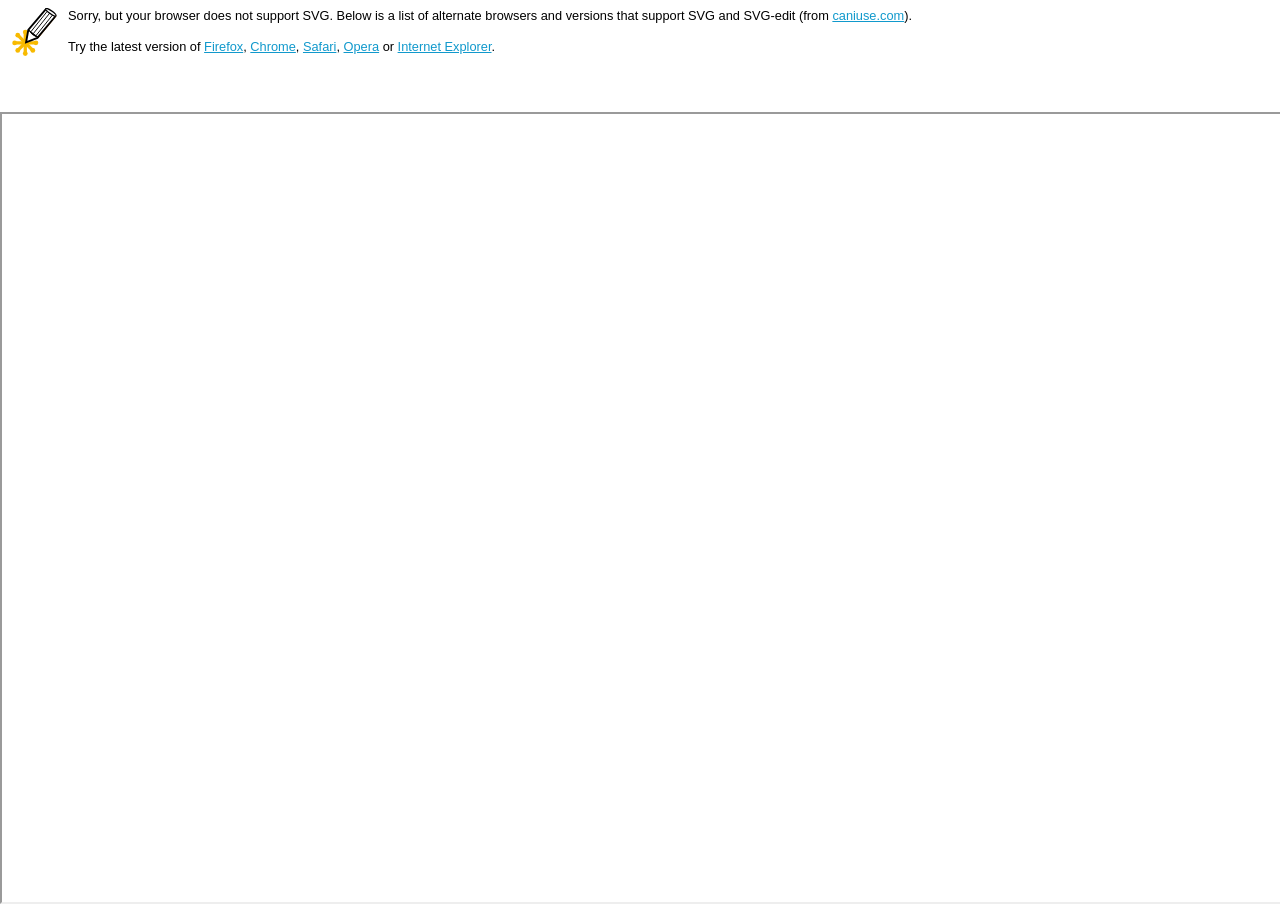
<file: web/vendor/svg-edit/editor/browser-not-supported.html>
<!DOCTYPE html>
<html>
  <head>
    <meta charset="utf-8" />
    <meta http-equiv="X-UA-Compatible" content="chrome=1"/>
    <link rel="icon" type="image/png" href="images/logo.svg"/>
    <link rel="stylesheet" href="svgedit.css"/>
    <title>Browser does not support SVG | SVG-edit</title>
    <style>
      body {
        margin: 0;
        overflow: hidden;
      }
      p {
        font-size: 0.8em;
        font-family: Verdana, Helvetica, Arial;
        color: #000;
        padding: 8px;
        margin: 0;
      }
      #logo {
        float: left;
        padding: 10px;
      }
      #caniuse {
        position: absolute;
        top: 7em;
        bottom: 0;
        width: 100%;
      }
      #caniuse > iframe {
        height: 100%;
        width: 100%;
      }
    </style>
  </head>
  <body>
    <img id="logo" src="images/logo.svg" width="48" height="48" alt="SVG-edit logo" />
    <p>Sorry, but your browser does not support SVG. Below is a list of
        alternate browsers and versions that support SVG and SVG-edit
        (from <a href="https://caniuse.com/#cats=SVG">caniuse.com</a>).
    </p>
    <p>Try the latest version of
        <a href="https://www.getfirefox.com">Firefox</a>,
        <a href="https://www.google.com/chrome/">Chrome</a>,
        <a href="https://www.apple.com/safari/">Safari</a>,
        <a href="https://www.opera.com/download">Opera</a> or
        <a href="https://support.microsoft.com/en-us/help/17621/internet-explorer-downloads">Internet Explorer</a>.
    </p>
    <div id="caniuse">
      <iframe src="https://caniuse.com/#cats=SVG"></iframe>
    </div>
  </body>
</html>
</file>
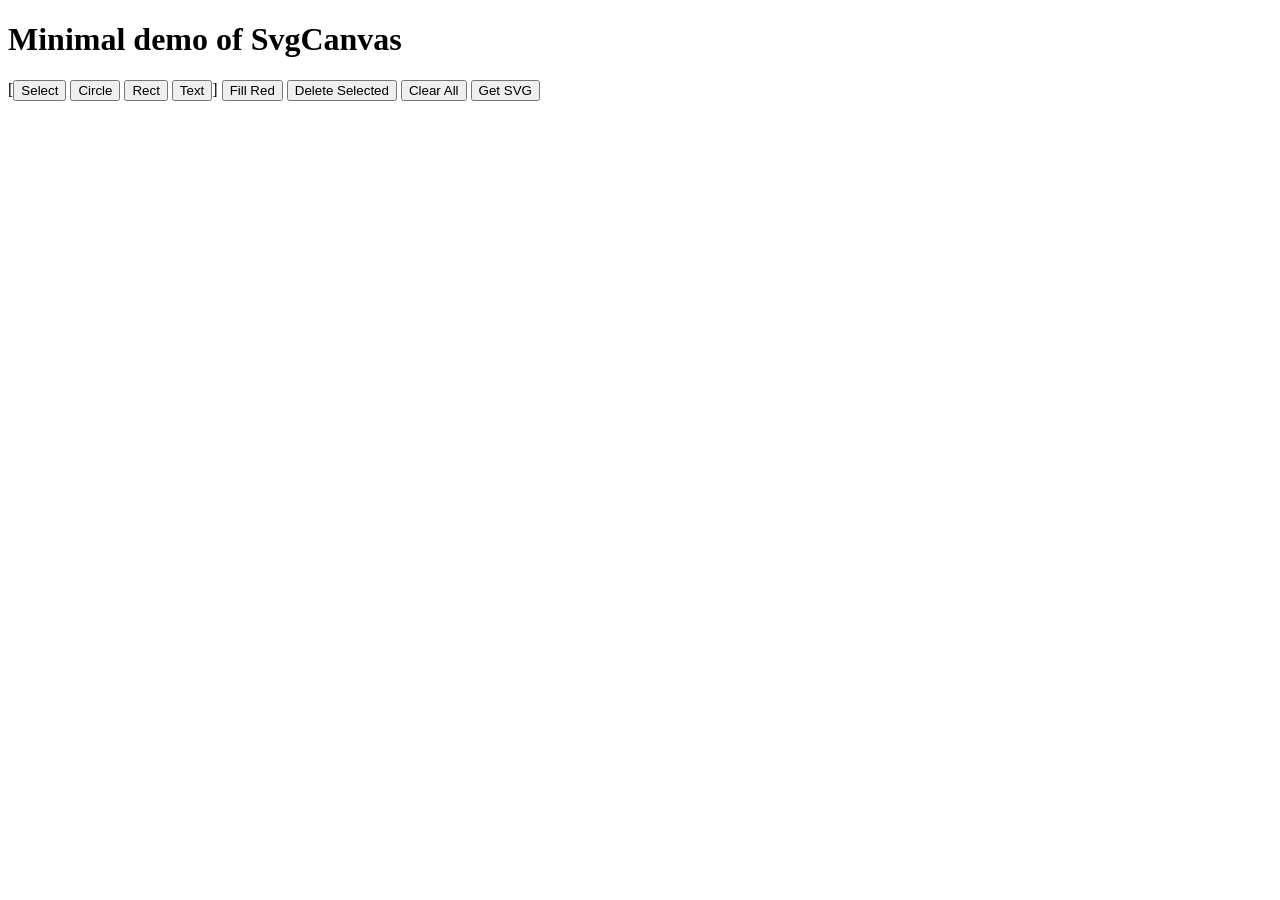
<file: web/vendor/svg-edit/editor/tests/vendor/svgcanvas/demos/canvas.html>
<!DOCTYPE html>
<html>
  <head>
    <meta charset="utf-8" />
    <title>Minimal demo of SvgCanvas</title>
    <style> #svgroot { overflow: hidden; } </style>
  </head>

  <body>
    <h1>Minimal demo of SvgCanvas</h1>

    <div id="editorContainer"></div>

    <div>
      [<button onclick="canvas.setMode('select')">Select</button>
      <button onclick="canvas.setMode('circle')">Circle</button>
      <button onclick="canvas.setMode('rect')">Rect</button>
      <button onclick="canvas.setMode('text')">Text</button>]
      <button onclick="fill('#ff0000')">Fill Red</button>
      <button onclick="canvas.deleteSelectedElements()">Delete Selected</button>
      <button onclick="canvas.clear(); canvas.updateCanvas(width, height);">Clear All</button>
      <button onclick="alert(canvas.getSvgString())">Get SVG</button>
    </div>
    <!-- Not visible, but useful -->
    <input id="text" style="width:0;height:0;opacity: 0"/>
    <script type="module">
/* globals canvas */
import SvgCanvas from '@svgedit/svgcanvas'

const container = document.querySelector('#editorContainer')
const { width, height } = { width: 500, height: 300 }
window.width = width
window.height = height

const hiddenTextTagId = 'text'

const config = {
  initFill: { color: 'FFFFFF', opacity: 1 },
  initStroke: { color: '000000', opacity: 1, width: 1 },
  text: { stroke_width: 0, font_size: 24, font_family: 'serif' },
  initOpacity: 1,
  imgPath: '/src/editor/images',
  dimensions: [ width, height ],
  baseUnit: 'px'
}

window.canvas = new SvgCanvas(container, config)
canvas.updateCanvas(width, height)

window.fill = function (colour) {
  canvas.getSelectedElements().forEach((el) => {
    el.setAttribute('fill', colour)
  })
}

const hiddenTextTag = window.canvas.$id(hiddenTextTagId)
window.canvas.textActions.setInputElem(hiddenTextTag)

const addListenerMulti = (element, eventNames, listener) => {
  eventNames.split(' ').forEach((eventName) => element.addEventListener(eventName, listener, false))
}

addListenerMulti(hiddenTextTag, 'keyup input', (evt) => {
  window.canvas.setTextContent(evt.currentTarget.value)
})
    </script>
  </body>
</html>
</file>
<file: web/vendor/svg-edit/editor/svgedit.css>
:root {
  --main-bg-color: #72797A;
  --text-color: #000000;
  --border-color: #808080;
  --canvas-bg-color: #B2B2B2;
  --link-color: #19c;
  --ruler-color: #B2B2B2;
  --icon-bg-color: #72797A;
  --icon-bg-color-hover: #2B3C45;
  --input-color: #B2B2B2;
  --orange-color: #f9bc01;
  --global-se-spin-input-width: 82px;
  --top-toolbar-min-height: 80px;
}

.svg_editor * {
  transform-origin: 0 0;
}

.svg_editor {
  display: grid;
  grid-template-rows: minmax(var(--top-toolbar-min-height), auto) 15px 1fr 40px;
  grid-template-columns: 40px 15px 50px 1fr 15px;
  grid-template-areas:
    "main main   main top top"
    "left corner rulerX rulerX side"
    "left rulerY workarea workarea side"
    "left bottom bottom bottom bottom";
  font-size: 8pt;
  background: var(--main-bg-color);
  font-family: Verdana, Helvetica, Arial;
  color: var(--text-color);
  user-select: text;
  width: 100%;
  height: 100%;
}

#title_panel>p {
  color: white;
  padding-left: 5px;
  padding-right: 3px;
  font-weight: bold;
}

/* class to open the right panel */
.svg_editor.open {
  grid-template-columns: 34px 15px 50px 1fr 220px;
}

#svgroot {
  user-select: none;
  position: absolute;
  top: 0;
  left: 0;
}

#workarea {
  grid-area: workarea;
  background-color: #A0A0A0;
  border: 1px solid var(--border-color);
  overflow: auto;
  text-align: center;
}

#svgcanvas {
  line-height: normal;
  display: inline-block;
  background: var(--canvas-bg-color);
  text-align: center;
  vertical-align: middle;
  position: relative;
}

#sidepanels {
  grid-area: side;
}

#sidepanel_handle {
  writing-mode: vertical-rl;
  text-orientation: upright;
  color: white;
  position: absolute;
  cursor: pointer;
  top: 50%;
}

.svg_editor:not(.open) #sidepanel_content {
  display: none;
}

a {
  color: var(--link-color);
}

hr {
  border: none;
  border-bottom: 1px solid var(--border-color);
}

#linkLabel>svg {
  height: 20px;
  padding-top: 4px;
}

#layersLabel {
  color: white;
}

#layerpanel {
  user-select: none;
  padding-left: 15px;
}

#layerbuttons {
  margin: 0;
  padding: 0;
  padding-left: 2px;
  padding-right: 2px;
  width: 125px;
  height: 20px;
  border: 0px;
  overflow: hidden;
  display: flex;
  justify-content: center;
  align-items: center;
}

#layerlist {
  margin: 1px;
  padding: 0;
  width: 132px;
  border-collapse: collapse;
  border: 1px solid var(--border-color);
  background-color: #FFFFFF;
}

#layerlist tr.layer {
  background-color: #FFFFFF;
  margin: 0;
  padding: 0;
}

#layerlist tr.layersel {
  border: 1px solid var(--border-color);
  background-color: #CCCCCC;
}

#layerlist td.layervis {
  width: 22px;
  cursor: pointer;
}

#layerlist td.layerinvis {
  background-image: none;
  cursor: pointer;
}

#layerlist td.layervis * {
  display: block;
}

#layerlist td.layerinvis * {
  display: none;
}

#layerlist td.layername {
  cursor: pointer;
}

#layerlist td.layername:hover {
  color: blue;
}

#layerlist tr.layersel td.layername {
  font-weight: bold;
}

#selLayerLabel {
  white-space: nowrap;
}

#selLayerNames {
  display: block;
  top: -8px;
  position: relative;
}

/* Main button
—————————————————————————————*/

#main_button {
  grid-area: main;
  color: #fff;
  border-radius: 3px;
  padding-block: 2px;
  padding-left: 3px;
  height: 34px;
}

#main_icon {
  position: relative;
  top: -2px;
  left: -2px;
  width: 95px;
  line-height: 26px;
}

#main_icon:hover {
  background: #eee !important;
}

#main_icon.buttondown {
  background: #eee !important;
  -moz-box-shadow: none !important;
  -webkit-box-shadow: none !important;
  box-shadow: none !important;
  border-radius: 3px 3px 0 0;
}

#logo {
  margin-top: -2px;
}

#logo img {
  border: 0;
  width: 28px;
  height: 28px;
}

#main_icon>div {
  float: left;
}

#main_button .dropdown {
  position: absolute;
  right: 7px;
  top: 4px;
}

#main_icon span {
  position: absolute;
  top: 0;
  left: 0;
  bottom: 0;
  right: 0;
  display: block;
  z-index: 2;
  font-weight: bold;
  padding-left: 34px;
  line-height: 32px;
  font-family: sans-serif;
}

#main_menu {
  z-index: 12;
  background: #eee;
  position: relative;
  width: 230px;
  padding: 5px;
  -moz-box-shadow: #555 1px 1px 4px;
  -webkit-box-shadow: #555 1px 1px 4px;
  box-shadow: #555 1px 1px 4px;
  font-size: 1.1em;
  display: none;
  overflow: hidden;
  clear: both;
  top: -9px;
}

#main_menu ul,
#main_menu li {
  list-style: none;
  margin: 0;
  padding: 0;
}

#main_menu li {
  /*  height: 35px;*/
  line-height: 22px;
  padding-top: 7px;
  padding-left: 7px;
  margin: -5px;
  overflow: auto;
  cursor: pointer;
}

#main_menu li:hover {
  background: #FFC;
}

#main_menu li>div {
  float: left;
  padding-right: 5px;
}

#main_menu p {
  margin-top: 5px;
}

/*—————————————————————————————*/

#tools_top {
  grid-area: top;
  display: flex;
  flex-direction: row;
  flex-wrap: wrap;
  align-items: flex-start;
  align-content: flex-start;
  background-color: var(--main-bg-color);
  min-height: var(--top-toolbar-min-height);
}

#tools_top>* {
  display: flex;
  flex-direction: row;
  flex-wrap: wrap;
  background-color: var(--main-bg-color);
}

/*—————————————————————————————*/

#tools_bottom {
  grid-area: bottom;
  overflow-x: auto;
  overflow-y: hidden;
  display: flex;
  align-items: center;
  scrollbar-width: thin;
  /* Firefox */
}

#tools_bottom::-webkit-scrollbar {
  /* Chrome, Edge, and Safari */
  width: 3px;
  height: 3px;
}

#tools_bottom se-list,
#tools_bottom se-select {
  margin-bottom: 8px;
}

#zoom {
  color: var(--text-color);
  background-color: var(--main-bg-color);
  border: none;
}

/*—————————————————————————————*/

#tools_left {
  grid-area: left;
  border-right: none;
  margin-left: auto;
  margin-right: auto;
  overflow-y: scroll;
  scrollbar-width: none;
  /* Firefox */
  user-select: none;
}

#tools_left::-webkit-scrollbar {
  /* Chrome, Edge, and Safari */
  width: 3px;
}

#tools_left::-webkit-scrollbar-track,
#tools_bottom::-webkit-scrollbar-track {
  background: transparent;
}

#tools_left::-webkit-scrollbar-thumb,
#tools_bottom::-webkit-scrollbar-thumb {
  background-color: rgb(70, 70, 70);
}

/* End scrollbar styling */

/*—————————————————————————————*/

#workarea.wireframe #svgcontent * {
  fill: none;
  stroke: #000;
  stroke-width: 1px;
  stroke-opacity: 1.0;
  stroke-dasharray: 0;
  opacity: 1;
  pointer-events: stroke;
  filter: none;
}

#workarea.wireframe #svgcontent text {
  fill: #000;
  stroke: none;
}

#workarea.wireframe #canvasBackground>rect {
  fill: #FFF !important;
}

#cur_context_panel {
  grid-area: rulerX;
  line-height: 22px;
  overflow: auto;
  padding-left: 5px;
  font-size: 12px;
  background: rgba(0, 0, 0, 0.8);
  color: #ccc;
}

#cur_context_panel a {
  float: none;
  text-decoration: none;
}

#cur_context_panel a:hover {
  text-decoration: underline;
}

input[type=text] {
  padding: 2px;
}

.dropdown {
  position: relative;
}

.dropdown button {
  width: 15px;
  height: 21px;
  margin: 6px 0 0 1px;
  padding: 0;
  border-left: 1px solid #FFFFFF;
  border-top: 1px solid #FFFFFF;
  border-right: 1px solid var(--border-color);
  border-bottom: 1px solid var(--border-color);
  background-color: #E8E8E8;
}

.dropdown button.down {
  border-left: 1px solid var(--border-color);
  border-top: 1px solid var(--border-color);
  border-right: 1px solid #FFFFFF;
  border-bottom: 1px solid #FFFFFF;
  background-color: #5a6162;
}

.dropdown ul {
  list-style: none;
  position: absolute;
  margin: 0;
  padding: 0;
  left: -85px;
  top: 26px;
  z-index: 4;
  display: none;
}

.dropup ul {
  top: auto;
  bottom: 24px;
}

.dropdown li {
  display: block;
  width: 120px;
  padding: 4px;
  background: #E8E8E8;
  border: 1px solid #5a6162;
  margin: 0 0 -1px 0;
  line-height: 16px;
}

.dropdown li:hover {
  background-color: #FFC;
}

.dropdown li.special {
  padding: 10px 4px;
}

.dropdown li.special:hover {
  background: #FFC;
}

#font_family_dropdown-list li {
  font-size: 1.4em;
}

#font_family {
  margin-left: 5px;
  margin-right: 0;
}

#main_menu li#tool_open,
#main_menu li#tool_import {
  position: relative;
  overflow: hidden;
}

#tool_image {
  overflow: hidden;
}

#tool_open input,
#tool_import input,
#tool_image input {
  position: absolute;
  opacity: 0;
  font-size: 10em;
  top: -5px;
  right: -5px;
  margin: 0;
  cursor: pointer;
  /* Sadly doesn't appear to have an effect */
}

.disabled {
  opacity: 0.5;
  cursor: default;
}

.tool_sep {
  border-left: 1px outset #EEE;
  margin: 5px 1px;
  height: 30px;
}

.width_label {
  padding-right: 5px;
}

#text {
  position: absolute;
  left: -9999px;
}

.bottom-icon {
  width: 22px;
}

#palette {
  margin-left: auto;
  margin-right: 16px;
  display: flex;
  align-items: center;
}

#stroke_expand {
  width: 0;
  overflow: hidden;
}

#toggle_stroke_tools {
  position: absolute;
  right: 0;
  top: 0;
  bottom: 0;
  width: 25px;
  text-align: center;
  border-radius: 0 3px 3px 0;
  margin: 0;
}

#toggle_stroke_tools:before {
  content: '>>';
  letter-spacing: -3px;
  font-weight: bold;
  color: #666;
}

.expanded #toggle_stroke_tools:before {
  content: '<<';
}

#toggle_stroke_tools:hover {
  background: white;
}

#tool_opacity {
  right: 0;
}

#tool_opacity {
  overflow: visible;
}

ul li.current {
  background-color: #F4E284;
}

#copyright {
  text-align: right;
  padding-right: .3em;
}

.overlay {
  position: absolute;
  top: 0;
  right: 0;
  left: 0;
  bottom: 0;
  background-color: black;
  opacity: 0.6;
  z-index: 5;
}

#save_output_btns {
  display: none;
  text-align: left;
}

#save_output_btns p {
  margin: .5em 1.5em;
  display: inline-block;
}

#bg_blocks {
  overflow: auto;
  margin-left: 30px;
}

/* ------------ */

.dropdown li.tool_button {
  width: 24px;
}
</file>
